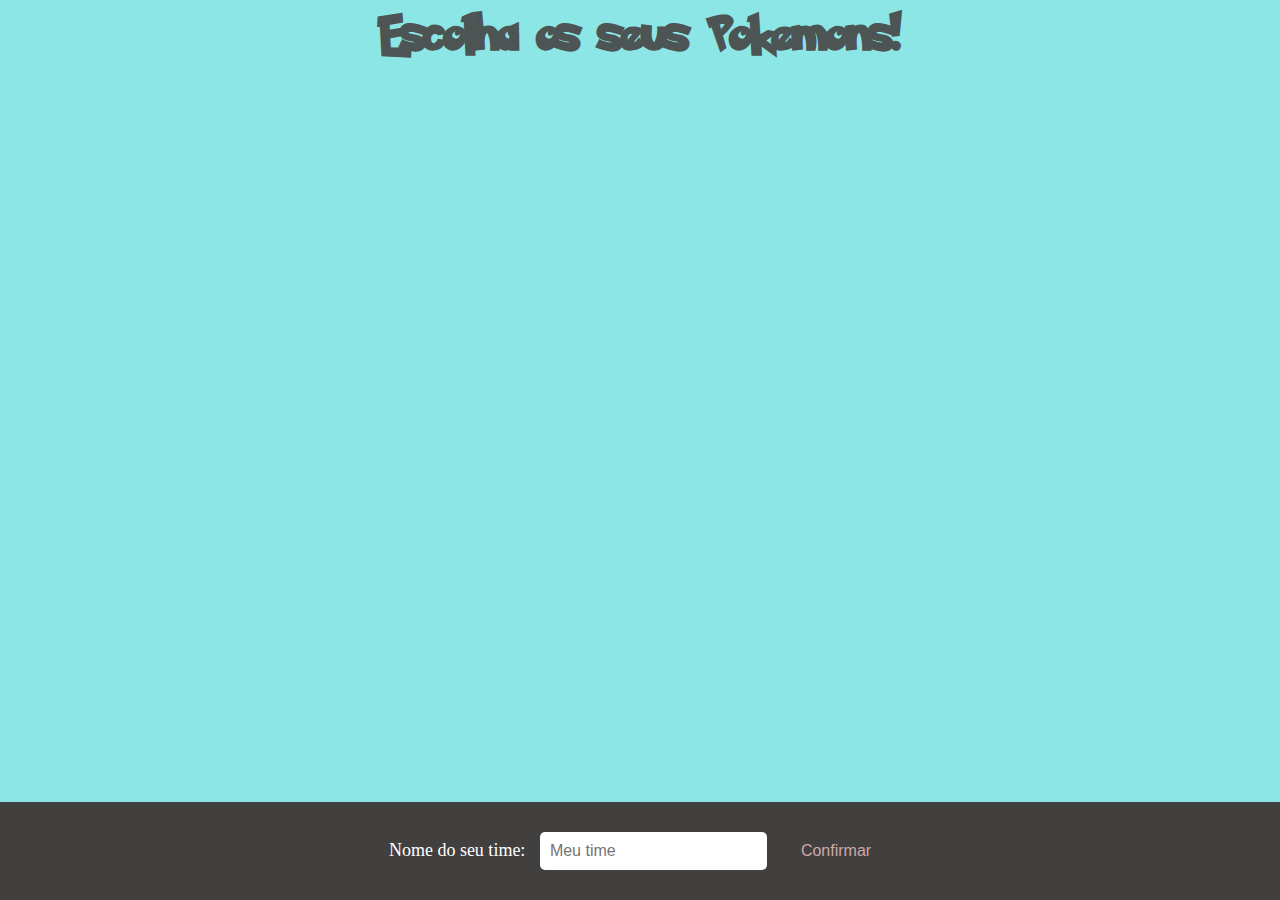
<file: sideHTML/pokedex.html>
<!DOCTYPE html>
<html lang="pt-br">
<head>
    <meta charset="UTF-8">
    <meta name="viewport" content="width=device-width, initial-scale=1.0">
    <link rel="stylesheet" href="../style/pokedex.css">
    <link rel="shortcut icon" href="../images/pokeball_icon.png" type="image/x-icon">
    <title>Pokedex</title>
</head>
<body>
    <section class="main-container">
        <h1 class="titulo">Escolha os seus Pokemons!</h1>
        <div class="cards">
            <!--Cards serão adicionados aqui dinamicamente pelo js-->
        </div>

        <form action="../sideHTML/times.html" class="cadastro" method="get">
            <label for="Time" class="time"> Nome do seu time: </label>
            <input type="text" class = "time" id="time_input" placeholder="Meu time" required>
            
            <button id="btn-formulario" type="button" onclick="salvarTime()">
                Confirmar
            </button>
        </form>
    </section>
    <script src="../script/script.js"></script>
</body>
</html>
</file>
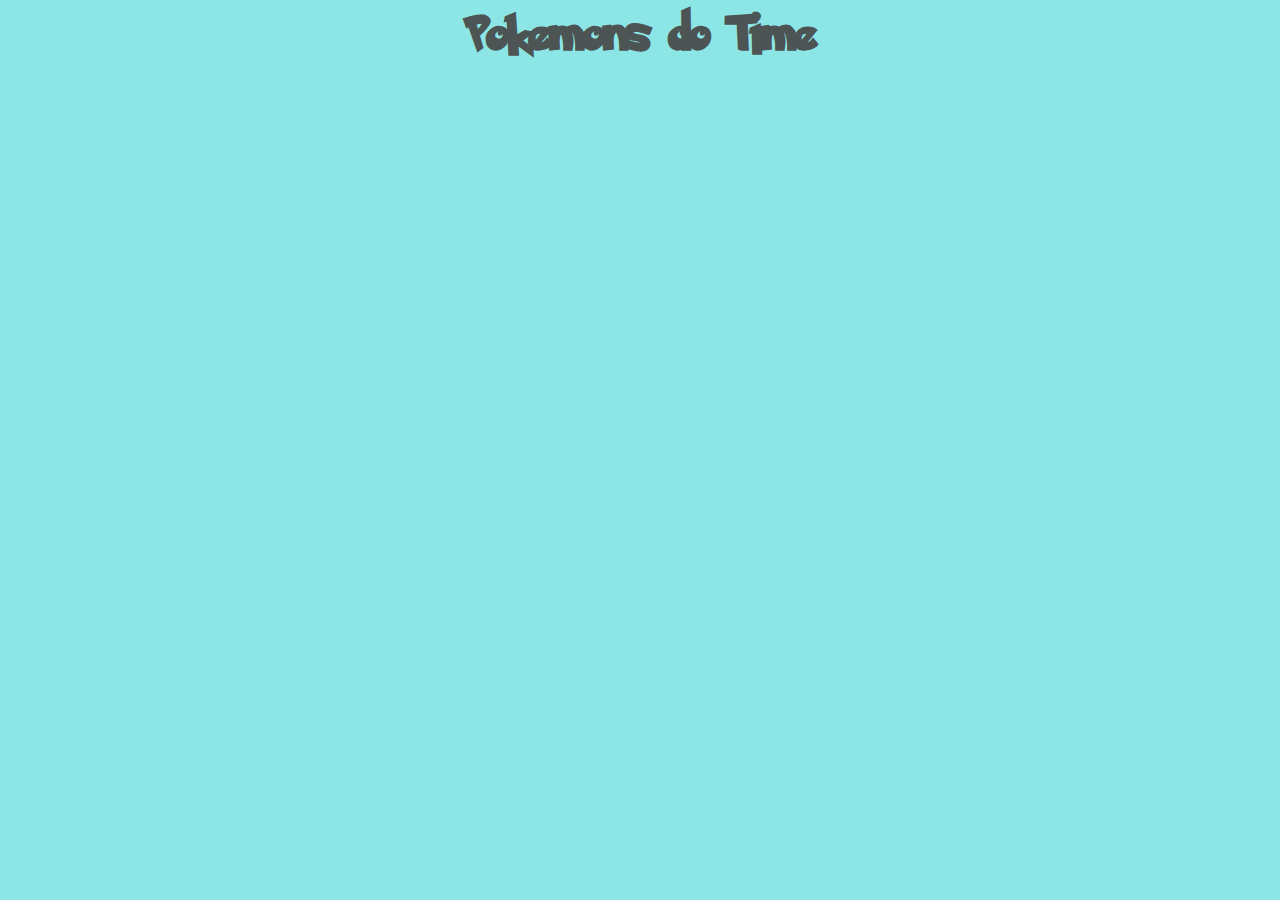
<file: sideHTML/times.html>
<!DOCTYPE html>
<html lang="pt-br">
<head>
    <meta charset="UTF-8">
    <meta name="viewport" content="width=device-width, initial-scale=1.0">
    <link rel="stylesheet" href="../style/times.css">
    <link rel="shortcut icon" href="../images/pokeball_icon.png" type="image/x-icon">
    <title>Times</title>
</head>
<body>
    <section class="main-container">
        <h1 class="titulo">Pokemons do Time </h1>
        <div class="cards">
            <!--Cards serão adicionados aqui dinamicamente pelo js-->
        </div>
    </section>
    <script src="../script/times.js"></script>
</body>
</html>
</file>
<file: style/pokedex.css>
*{
    margin: 0;
    padding: 0;
    box-sizing: border-box;
}
@font-face {
    font-family: 'pokemon';
    src: url('../fonts/Pokemon\ Solid.ttf');
}
.main-container{
    background-color: rgb(140, 230, 230);
    width: 100%;
    min-height: 100vh;
    display: flex;
    align-items: center;
    flex-direction: column;
}
.titulo{
    padding: 10px;
    font-family: 'pokemon';
    color: rgb(77, 84, 84);
    font-size: 40px;
}
.cards{
    display: flex;
    justify-content: space-around;
    flex-wrap: wrap;
    width: 100%;
    height: 100%;
    overflow: visible;
}
.card{
    background-color: rgb(202, 210, 216);
    box-shadow: 2px 2px 2px 1px rgba(0, 0, 0, 0.2);
    width: 250px;
    height: 300px;
    margin: 10px;
    cursor: pointer;
    transition: all 0.3s ease-in-out;
    display: flex;
    flex-direction: column;
    align-items: center;
    position: relative;
    border-radius: 10px;
}
.card:hover .card-status{
    opacity: 0.8;
    visibility: visible;

}
.card:hover {
    transform: scale(1.05);
    box-shadow: 4px 4px 4px 2px rgba(0, 0, 0, 0.2);
  }
.card.clicado{
    background-color: rgb(36, 219, 36);
    box-shadow: 2px 2px 2px 1px rgba(0, 0, 0, 0.2);
    width: 250px;
    height: 300px;
    margin: 10px;
    box-shadow: 0.5px 0.5px 0.5px 0.5px rgba(0, 0, 0, 0.2);
}
.card-img-pokemon{
    width: 200px;
}
.card-body{
    display: flex;
    flex-direction: column;
    width: 100%;
    align-items: center;
}
.card-status {
    position: absolute;
    top: 0;
    left: 0;
    width: 100%;
    height: 100%;
    background-color: rgba(255, 255, 255, 0.9); 
    opacity: 0;
    visibility: hidden;
    transition: all 0.6s ease-in-out;
  }
  .card-status ul {
    list-style: none; 
    padding: 10px; 
  }
   
  .card-status p {
    margin: 10px;
    font-weight: bold;
    font-family: Georgia, 'Times New Roman', Times, serif;
    font-size: 20px;
  }
  
  .card-status li {
    padding: 5px;
    font-size: 15px; 
  }
  
.card-title{
    font-size: 24px;
    font-family: fantasy, 'Arial';
    text-transform: capitalize;
    color: rgb(206, 5, 156);
    
}
.card-text{
    margin-right: auto;
    font-family: Verdana, Geneva, Tahoma, sans-serif;
    padding-left: 10px;
    padding-top: 5px;
    font-size: 20px;
}
.card-status{
    opacity: 0;
}
.cadastro {
    background-color: rgb(66, 63, 63);
    padding: 20px;
    width: 100%; 
    margin-top: auto; 
    text-align: center;
}

.time {
    color: white; 
    font-size: 18px;
    margin-bottom: 10px; 
}

#time_input {
    padding: 10px;
    font-size: 16px;
    border: none;
    border-radius: 5px;
    color: black;
    margin: 10px;
}

#btn-formulario {
    padding: 10px 20px; 
    border: none;
    border-radius: 5px;
    color: rgb(206, 169, 169);
    background-color: rgb(66, 63, 63);
    font-size: 16px;
    cursor: pointer;
    transition: all 0.3s ease-in-out;
  }
  
  #btn-formulario:hover {
    transform: scale(1.03);
    background-color: rgb(228, 228, 10);
    color: black;
    box-shadow: 2px 2px 2px rgba(0, 0, 0, 0.2); 
  }
</file>
<file: style/times.css>
*{
    margin: 0;
    padding: 0;
    box-sizing: border-box;
}
@font-face {
    font-family: 'pokemon';
    src: url('../fonts/Pokemon\ Solid.ttf');
}
.main-container{
    background-color: rgb(140, 230, 230);
    width: 100%;
    min-height: 100vh;
    display: flex;
    align-items: center;
    flex-direction: column;
}
.titulo{
    padding: 10px;
    font-family: 'pokemon';
    color: rgb(77, 84, 84);
    font-size: 40px;
}
.cards{
    display: flex;
    justify-content: space-around;
    flex-wrap: wrap;
    width: 100%;
    height: 100%;
    overflow: visible;
}
.card{
    background-color: rgb(202, 210, 216);
    box-shadow: 2px 2px 2px 1px rgba(0, 0, 0, 0.2);
    width: 250px;
    height: 300px;
    margin: 10px;
    cursor: pointer;
    transition: all 0.3s ease-in-out;
    display: flex;
    flex-direction: column;
    align-items: center;
    position: relative;
    border-radius: 10px;
}
.card:hover .card-status{
    opacity: 0.8;
    visibility: visible;

}
.card:hover {
    transform: scale(1.05);
    box-shadow: 4px 4px 4px 2px rgba(0, 0, 0, 0.2);
  }
.card.clicado{
    background-color: rgb(36, 219, 36);
    box-shadow: 2px 2px 2px 1px rgba(0, 0, 0, 0.2);
    width: 250px;
    height: 300px;
    margin: 10px;
    box-shadow: 0.5px 0.5px 0.5px 0.5px rgba(0, 0, 0, 0.2);
}
.card-img-pokemon{
    width: 200px;
}
.card-body{
    display: flex;
    flex-direction: column;
    width: 100%;
    align-items: center;
}
.card-status {
    position: absolute;
    top: 0;
    left: 0;
    width: 100%;
    height: 100%;
    background-color: rgba(255, 255, 255, 0.9); 
    opacity: 0;
    visibility: hidden;
    transition: all 0.6s ease-in-out;
  }
  .card-status ul {
    list-style: none; 
    padding: 10px; 
  }
   
  .card-status p {
    margin: 10px;
    font-weight: bold;
    font-family: Georgia, 'Times New Roman', Times, serif;
    font-size: 20px;
  }
  
  .card-status li {
    padding: 5px;
    font-size: 15px; 
  }
  
.card-title{
    font-size: 24px;
    font-family: fantasy, 'Arial';
    text-transform: capitalize;
    color: rgb(206, 5, 156);
    
}
.card-text{
    margin-right: auto;
    font-family: Verdana, Geneva, Tahoma, sans-serif;
    padding-left: 10px;
    padding-top: 5px;
    font-size: 20px;
}
.card-status{
    opacity: 0;
}
.cadastro {
    background-color: rgb(66, 63, 63);
    padding: 20px;
    width: 100%; 
    margin-top: auto; 
    text-align: center;
}

.time {
    color: white; 
    font-size: 18px;
    margin-bottom: 10px; 
}

#time_input {
    padding: 10px;
    font-size: 16px;
    border: none;
    border-radius: 5px;
    color: black;
    margin: 10px;
}
</file>
